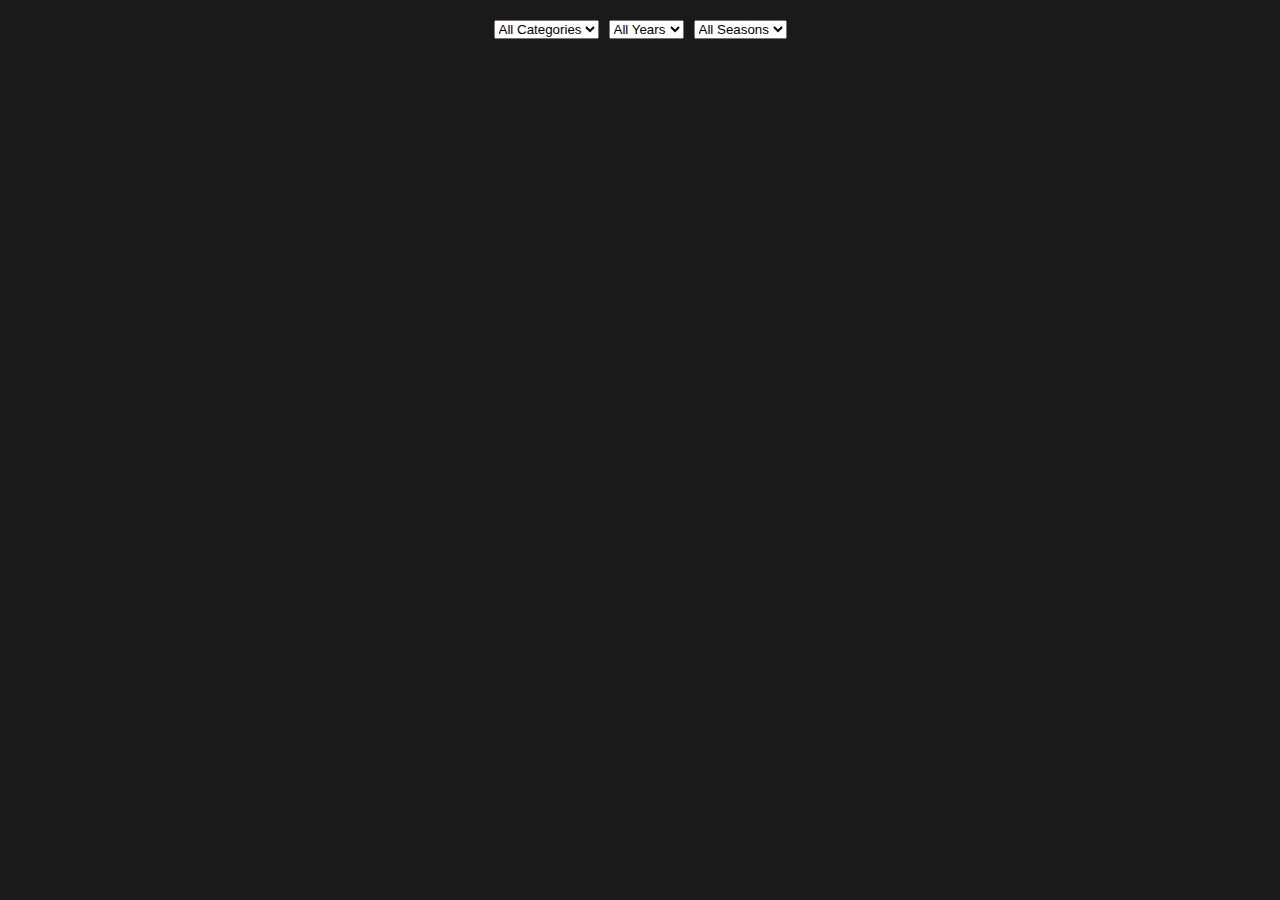
<file: index.html>
<!DOCTYPE html>
<html lang="en">

<head>
    <meta charset="UTF-8">
    <meta name="viewport" content="width=device-width, initial-scale=1.0">
    <link rel="icon"
        href="data:image/svg+xml,<svg xmlns=%22http://www.w3.org/2000/svg%22 viewBox=%220 0 100 100%22><text y=%22.9em%22 font-size=%2290%22>🍿</text></svg>">
    <title>Anime</title>

    <link href="https://cdn.jsdelivr.net/npm/bootstrap@5.0.2/dist/css/bootstrap.min.css" rel="stylesheet"
        integrity="sha384-EVSTQN3/azprG1Anm3QDgpJLIm9Nao0Yz1ztcQTwFspd3yD65VohhpuuCOmLASjC" crossorigin="anonymous">
    <style>
        body {
            background-color: #1a1a1a;
            color: #ffffff;
            margin: 0;
            display: flex;
            flex-direction: column;
            /* justify-content: center; */
            align-items: center;
            min-height: 100vh;
            font-family: Arial, sans-serif;
        }

        .filter-container {
            margin: 20px;
            display: flex;
            gap: 10px;
        }

        .image-container {
            display: flex;
            flex-wrap: wrap;
            gap: 10px;
            justify-content: center;
            /* Center images horizontally */
            align-items: center;
            /* Center images vertically if container has a height */
            padding: 20px;
        }

        .img-thumbnail {
            width: 300px;
            height: 424px;
            border-radius: 8px;
            padding: 0px;
            border: 0px;
        }

        .img-thumbnail:hover {
            transform: scale(1.05);
            /* Slight zoom effect */
            box-shadow: 0 4px 10px rgba(0, 0, 0, 0.3);
            /* Shadow on hover */
        }

        .form-select {
            width: auto;
        }

        .anime-card {
            position: relative;
            display: inline-block;
        }

        .anime-ep {
            position: absolute;
            bottom: 10px;
            right: 10px;
            width: 40px;
            height: 40px;
            background: #1a1a1a;
            border-radius: 50%;
            display: flex;
            align-items: center;
            justify-content: center;
            z-index: 1;
        }

        .anime-ep-text {
            font-weight: bold;
            font-size: 14px;
            text-shadow: 0 1px 2px rgba(0, 0, 0, 0.5);
        }
    </style>
</head>

<body>
    <div class="filter-container">
        <select id="categoryFilter" class="form-select">
            <option value="">All Categories</option>
        </select>
        <select id="yearFilter" class="form-select">
            <option value="">All Years</option>
        </select>
        <select id="seasonFilter" class="form-select">
            <option value="">All Seasons</option>
        </select>
    </div>
    <div class="image-container" id="imageContainer"></div>

    <script>
        const imageContainer = document.getElementById('imageContainer');

        var images = []

        function fetchImageData(id, gid) {
            var url = `https://docs.google.com/spreadsheets/d/${id}/gviz/tq?tqx=out:json&tq&gid=${gid}`;

            fetch(url)
                .then(x => x.text())
                .then(txt => {
                    var jsonString = txt.match(/(?<="table":).*(?=}\);)/g)[0]
                    var json = JSON.parse(jsonString)

                    var table = []
                    var row = []
                    json.cols.forEach(colonne => row.push(colonne.label))
                    table.push(row)
                    json.rows.forEach(r => {
                        var row = []
                        r.c.forEach(cel => {
                            try {
                                var value = cel.f ? cel.f : cel.v
                            } catch (e) {
                                var value = ''
                            }
                            row.push(value)
                        })
                        table.push(row)
                    })
                    console.log(table)

                    var cols = table[0]
                    for (let i = 1; i < table.length; i++) {
                        image = {};
                        for (let j = 0; j < cols.length; j++) {
                            image[cols[j]] = table[i][j]
                        }
                        images.push(image)
                    }
                    console.log(images)

                    populateFilters()
                    displayImages()
                })
        }

        function populateFilters() {
            var categories = new Set();
            var years = new Set();
            var seasons = new Set();

            // Gather unique categories and years from the fetched data
            images.forEach(image => {
                categories.add(image.category);
                years.add(image.year);
                seasons.add(image.season);
            });

            categories = Array.from(categories).sort()
            years = Array.from(years).sort().reverse()
            seasons = Array.from(seasons).sort()

            // Populate category filter
            const categoryFilter = document.getElementById('categoryFilter');
            categories.forEach(category => {
                const option = document.createElement('option');
                option.value = category;
                option.textContent = category;
                if (category == "TV Show") {
                    option.selected = true;
                }
                categoryFilter.appendChild(option);
            });

            // Populate year filter
            const yearFilter = document.getElementById('yearFilter');
            years.forEach((year, i) => {
                const option = document.createElement('option');
                option.value = year;
                option.textContent = year;
                var currentYear = new Date().getFullYear();
                if (i == 0 && parseInt(year) <= currentYear) {
                    console.log(i, parseInt(year), currentYear)
                    option.selected = true;
                }
                yearFilter.appendChild(option);
            });

            // Populate season filter
            const seasonFilter = document.getElementById('seasonFilter');
            seasons.forEach(season => {
                const option = document.createElement('option');
                option.value = season;
                option.textContent = season;
                seasonFilter.appendChild(option);
            });
        }

        function displayImages() {
            const imageContainer = document.getElementById('imageContainer');
            imageContainer.innerHTML = ''; // Clear the container

            const selectedCategory = document.getElementById('categoryFilter').value;
            const selectedYear = document.getElementById('yearFilter').value;
            const selectedSeason = document.getElementById('seasonFilter').value;

            const filteredImages = images.filter(image => {
                return (
                    (selectedCategory === '' || image.category === selectedCategory) &&
                    (selectedYear === '' || image.year === selectedYear) &&
                    (selectedSeason === '' || image.season === selectedSeason)
                );
            });

            filteredImages.forEach(image => {
                const animeCard = document.createElement('div');
                animeCard.classList.add('anime-card');

                const link = document.createElement('a');
                if (image.m3u8) {
                    link.href = "player/#" + image.m3u8;
                } else if (image.url) {
                    if (image.url.includes("youtube") || image.url.includes("facebook")) {
                        link.href = image.url
                    } else {
                        link.href = "frame/#" + image.url;
                    }
                }
                link.target = "_blank";

                const img = document.createElement('img');
                img.src = image.image;
                img.classList.add('img-thumbnail');

                link.appendChild(img);

                if (image.ep) {
                    const epContainer = document.createElement('div');
                    epContainer.classList.add('anime-ep');

                    const epText = document.createElement('span');
                    epText.classList.add('anime-ep-text');
                    epText.textContent = image.ep;

                    epContainer.appendChild(epText);
                    animeCard.appendChild(epContainer);
                }

                animeCard.appendChild(link);

                imageContainer.appendChild(animeCard);
            });
        }

        document.getElementById('categoryFilter').addEventListener('change', displayImages);
        document.getElementById('yearFilter').addEventListener('change', displayImages);
        document.getElementById('seasonFilter').addEventListener('change', displayImages);

        fetchImageData('12q04f4hwtVQjfVSUayDsgXLGGbqrl9urm8gp556nPQA', "1193967919");
    </script>
</body>

</html>
</file>
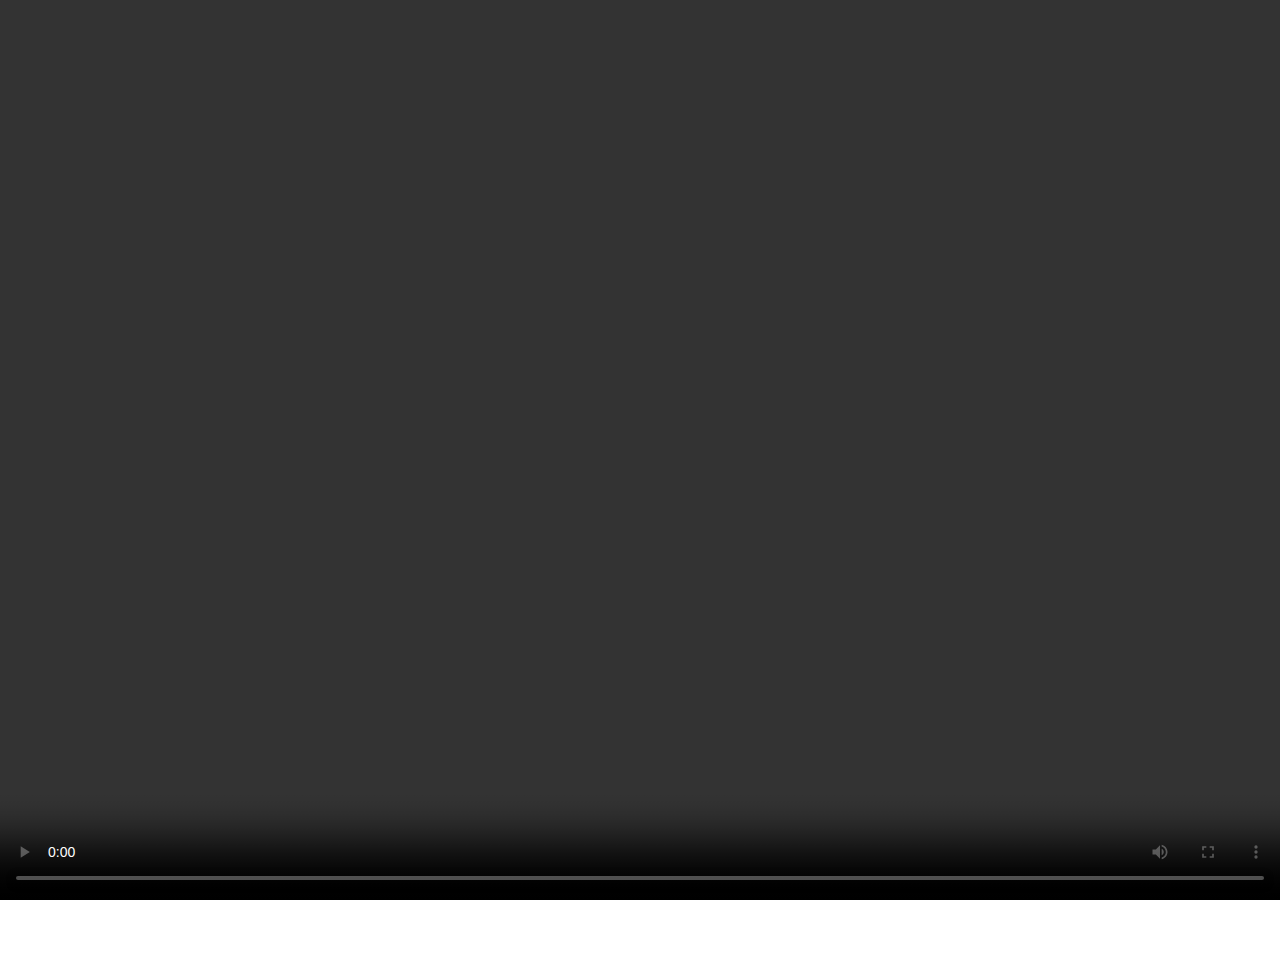
<file: fb/index.html>
<!DOCTYPE html>
<html lang="en">

<head>
    <meta charset="UTF-8">
    <meta name="viewport" content="width=device-width, initial-scale=1.0">
    <title>Facebook</title>
    <link rel="apple-touch-icon" href="/anime/image/r3_512.png">
    <link rel="icon" type="image/png" href="/anime/image/r3_512.png">
    <meta property="og:image" content="/anime/image/r3.png">

    <style>
        html,
        body {
            height: 100%;
            margin: 0;
            padding: 0;
            overflow: hidden;
        }

        body {
            width: 100vw;
            height: 100vh;
        }

        .fb-iframe {
            border: none;
            width: 100vw;
            height: 100vh;
            display: block;
        }


        /* .fb-iframe {
            position: relative;
            padding-bottom: 56.25%;
            height: 0;
            overflow: hidden;
        } */

        /* .fb-iframe iframe {
            position: absolute;
            top: 0;
            left: 0;
            width: 100%;
            height: 100%;
        } */
    </style>
</head>

<body>
    <iframe id="fb-video-frame" class="fb-iframe" style="display:none" allowfullscreen="true"
        allow="autoplay; clipboard-write; encrypted-media; picture-in-picture; web-share"></iframe>
    <video id="video" style="width: 100%; height: 100%;" controls="" crossorigin="anonymous"></video>
    <div id="fb-error" style="display:none; color:red; text-align:center; font-size:1.2em; margin-top:2em;"></div>
    <script>
        function getFbVideoData(fbVideoId) {
            url = `https://www.facebook.com/watch/?v=${fbVideoId}`
            const apiUrl = "https://cors.rin2401.workers.dev/https://facebook-video-downloader.fly.dev/app/main.php";
            const video = document.getElementById('video');
            const iframe = document.getElementById('fb-video-frame');

            fetch(apiUrl, {
                method: 'POST',
                headers: { 'Content-Type': 'application/x-www-form-urlencoded' },
                body: new URLSearchParams({ url })
            }).then(response => response.json()).then(data => {
                console.log(data)
                url = data.links["Download High Quality"]
                video.src = url;
                video.style.display = 'block';
                iframe.style.display = 'none';
            }).catch(error => {
                console.error(error)
                const fbEmbedUrl = `https://www.facebook.com/plugins/video.php?href=https://www.facebook.com/watch/?v=${fbVideoId}`;
                iframe.src = fbEmbedUrl;
                iframe.style.display = 'block';
                video.style.display = 'none';
            })
        }

        const params = new URLSearchParams(window.location.search);
        const fbVideoId = params.get('v');
        if (fbVideoId) {
            getFbVideoData(fbVideoId)
        } else {
            document.getElementById('fb-error').textContent = 'No Facebook video ID found in URL (?v=...)';
            document.getElementById('fb-error').style.display = 'block';
        }
    </script>
    <script async src="https://www.googletagmanager.com/gtag/js?id=G-1PSF8GWBEY"></script>
    <script>
        window.dataLayer = window.dataLayer || [];
        function gtag() { dataLayer.push(arguments); }
        gtag('js', new Date());
    
        gtag('config', 'G-1PSF8GWBEY');
    </script>
</body>

</html>
</file>
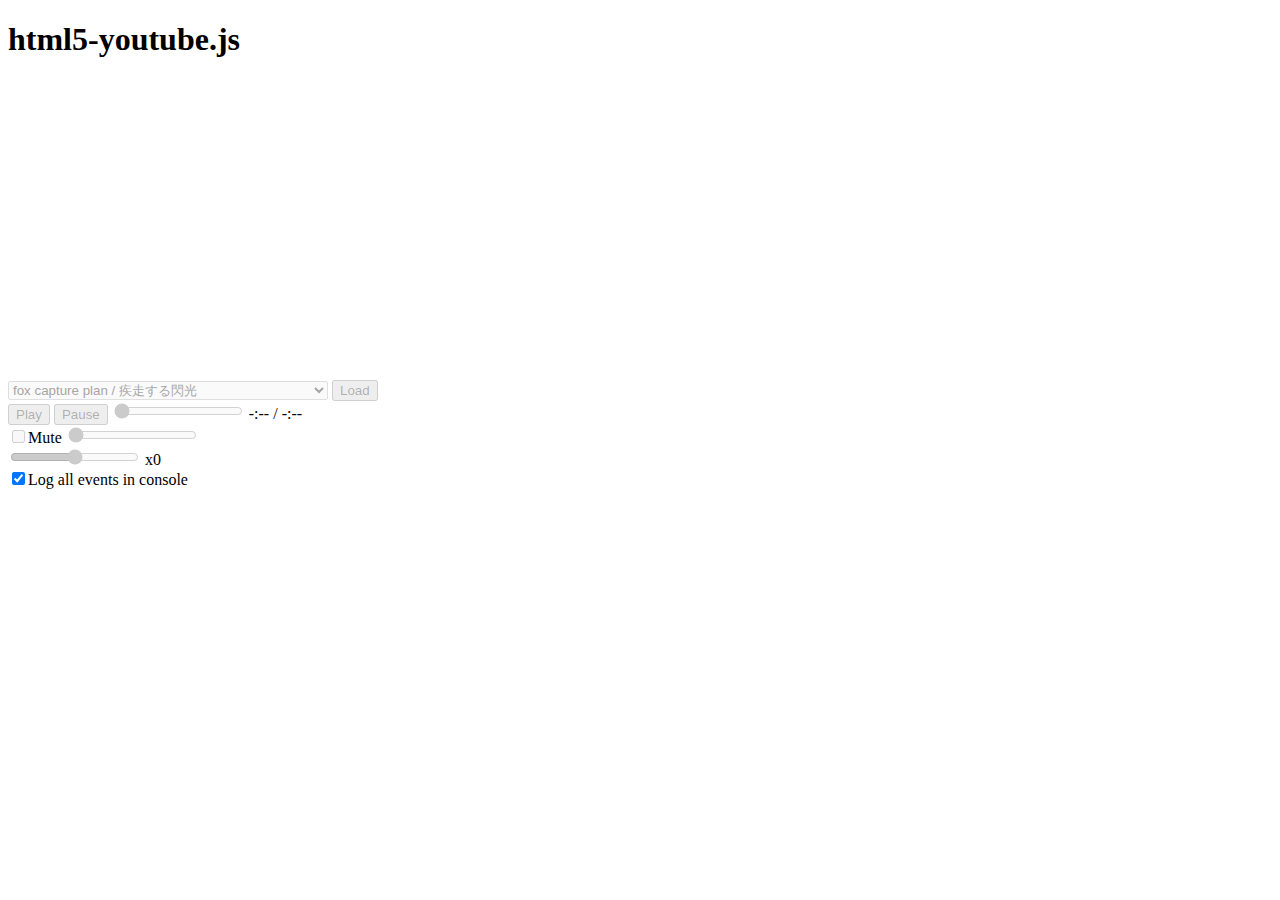
<file: yt/example.html>
<!DOCTYPE html>
<html lang="en">
	<head>
		<meta charset="UTF-8">
		<title>html5-youtube.js</title>
		<style>
			.player {
				height: 300px;
				width: 400px;
			}
		</style>
	</head>
	<body>
		<h1>html5-youtube.js</h1>
		<div class="player js-player" data-youtube-videoid="KFstP0C9sVk"></div>
		<div>
			<select class="js-videos" disabled>
				<option value="KFstP0C9sVk" selected>fox capture plan / 疾走する閃光</option>
				<option value="5wLWhSZ1Uvo">Detektivbyrån - The Making Of "Wermland" Part 5.</option>
			</select>
			<button class="js-load" disabled>Load</button>
			<br />
			<button class="js-play" disabled>Play</button>
			<button class="js-pause" disabled>Pause</button>
			<input class="js-currentTime" type="range" min="0" max="1" value="0" disabled />
			<span class="js-currentTimeText">-:--</span>
			/
			<span class="js-durationText">-:--</span>
			<br />
			<label><input class="js-mute" type="checkbox" disabled>Mute</label>
			<input class="js-volume" type="range" min="0" max="1" step="0.01" value="0" disabled />
			<br />
			<input class="js-playbackRate" type="range" min="0" max="4" step="1" value="2" disabled />
			x<span class="js-playbackRateText">0</span>
			<br />
			<label><input class="js-logging" type="checkbox" checked />Log all events in console</label>
		</div>
		<script src="html5-youtube.js"></script>
		<script>
(function() {
	var elPlayer = document.querySelector('.js-player');
	var elVideos = document.querySelector('.js-videos');
	var elLoad = document.querySelector('.js-load');
	var elPlay = document.querySelector('.js-play');
	var elPause = document.querySelector('.js-pause');
	var elCurrentTime = document.querySelector('.js-currentTime');
	var elCurrentTimeText = document.querySelector('.js-currentTimeText');
	var elDurationText = document.querySelector('.js-durationText');
	var elMute = document.querySelector('.js-mute');
	var elVolume = document.querySelector('.js-volume');
	var elPlaybackRate = document.querySelector('.js-playbackRate');
	var elPlaybackRateText = document.querySelector('.js-playbackRateText');
	var elLogging = document.querySelector('.js-logging');

	elCurrentTimeText.setTime = elDurationText.setTime = function(time) {
		var min = parseInt(time/60, 10);
		var sec = ('0' + parseInt(time%60, 10)).slice(-2);
		var text = min + ':' + sec;
		this.innerHTML = text;
	};

	var player = window.player = youtube({ el:elPlayer });

	player.addEventListener('canplay', function(event) {
		elVideos.disabled = false;
		elLoad.disabled = false;
		elPlay.disabled = false;
		elPause.disabled = true;
		elCurrentTime.disabled = false;
		elMute.disabled = false;
		elVolume.disabled = false;
		elPlaybackRate.disabled = false;

		elCurrentTime.value = player.currentTime;
		elCurrentTimeText.setTime(player.currentTime);
		elVolume.checked = player.muted;
		elVolume.value = player.volume;
		elPlaybackRate.value = youtube.availablePlaybackRates.indexOf(player.playbackRate);
		elPlaybackRateText.innerHTML = player.playbackRate;
	});
	player.addEventListener('play', function(event) {
		elPlay.disabled = true;
		elPause.disabled = false;
	});
	player.addEventListener('timeupdate', function(event) {
		elCurrentTime.value = player.currentTime;
		elCurrentTimeText.setTime(player.currentTime);
	});
	player.addEventListener('pause', function(event) {
		elPlay.disabled = false;
		elPause.disabled = true;
	});
	player.addEventListener('emptied', function(event) {
		elPlay.disabled = false;
		elPause.disabled = true;
	});
	player.addEventListener('durationchange', function(event) {
		elCurrentTime.max = player.duration;
		elDurationText.setTime(player.duration);
	});
	player.addEventListener('volumechange', function(event) {
		elMute.checked = player.muted;
		elVolume.value = player.volume;
	});
	player.addEventListener('ratechange', function(event) {
		elPlaybackRate.value = youtube.availablePlaybackRates.indexOf(player.playbackRate);
		elPlaybackRateText.innerHTML = player.playbackRate;
	});
	player.addEventListener('error', function(event) {
		console.error(event);
	});

	var typeListener = function(event) { elLogging.checked && console.log(':'+event.type); };
	player.addEventListener('onApiChange', typeListener);
	player.addEventListener('onError', typeListener);
	player.addEventListener('onPlaybackQualityChange', typeListener);
	player.addEventListener('onPlaybackRateChange', typeListener);
	player.addEventListener('onReady', typeListener);
	player.addEventListener('onStateChange', typeListener);
	player.addEventListener('error', typeListener);
	player.addEventListener('emptied', typeListener);
	player.addEventListener('canplay', typeListener);
	player.addEventListener('canplaythrough', typeListener);
	player.addEventListener('playing', typeListener);
	player.addEventListener('ended', typeListener);
	player.addEventListener('durationchange', typeListener);
	player.addEventListener('timeupdate', typeListener);
	player.addEventListener('play', typeListener);
	player.addEventListener('pause', typeListener);
	player.addEventListener('ratechange', typeListener);
	player.addEventListener('volumechange', typeListener);

	elLoad.addEventListener('click', function(event) {
		var videoId = elVideos.value;
		player.src = videoId;
	});
	elPlay.addEventListener('click', function(event) {
		player.play();
	});
	elPause.addEventListener('click', function(event) {
		player.pause();
	});
	elCurrentTime.addEventListener('change', function(event) {
		player.currentTime = this.value;
	});
	elMute.addEventListener('click', function(event) {
		player.muted = elMute.checked;
	});
	elVolume.addEventListener('change', function(event) {
		player.volume = this.value;
	});
	elPlaybackRate.addEventListener('change', function(event) {
		player.playbackRate = youtube.availablePlaybackRates[this.value];
	});
})();
		</script>
	</body>
</html>
</file>
